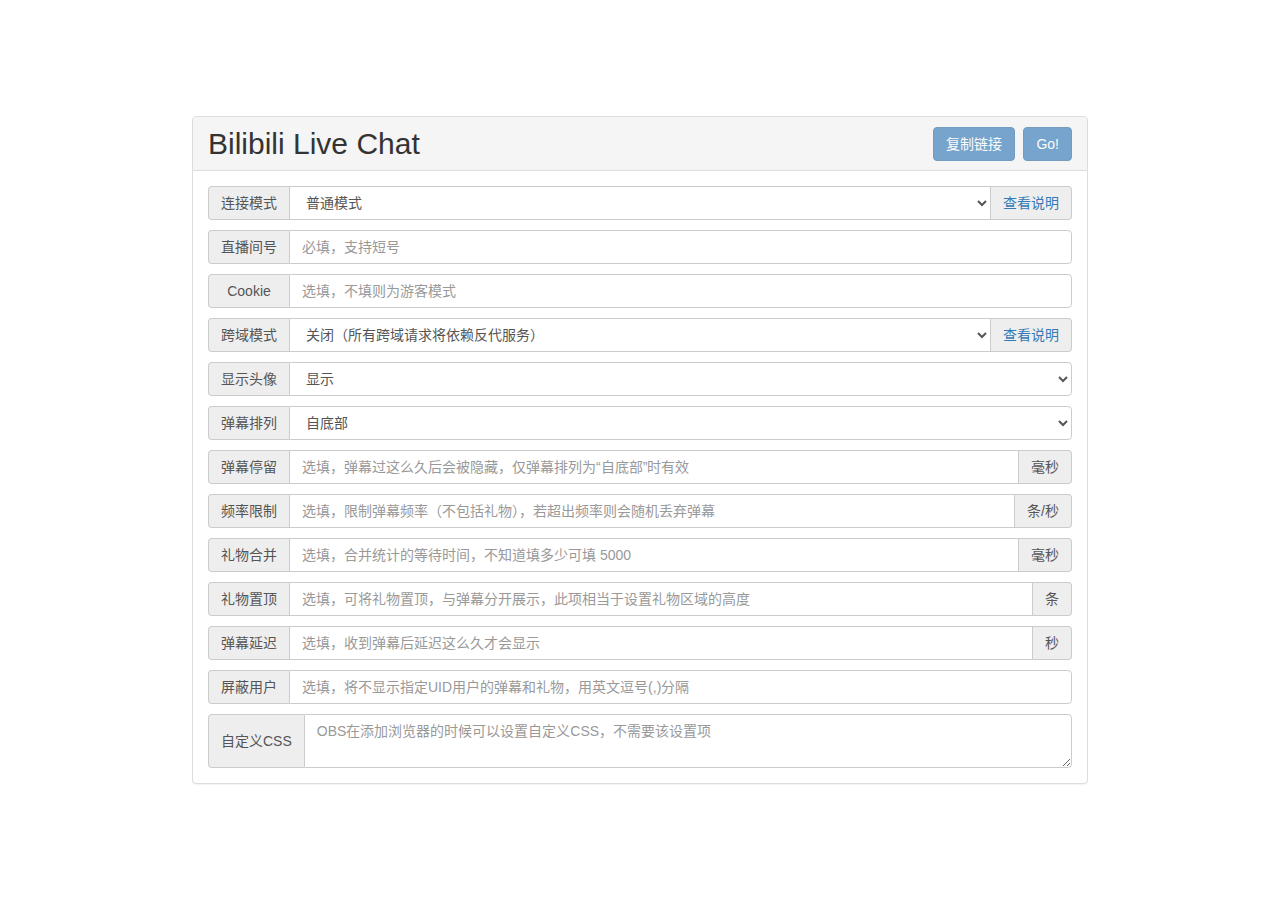
<file: index.html>
<!doctype html><html lang="zh-CN"><head><meta charset="utf-8"/><meta http-equiv="X-UA-Compatible" content="IE=edge"/><meta name="viewport" content="width=device-width,initial-scale=1,maximum-scale=1,minimum-scale=1,user-scalable=no"/><meta name="referrer" content="no-referrer"/><link rel="icon" href="https://www.bilibili.com/favicon.ico" type="image/x-icon" crossorigin="anonymous"/><link rel="shortcut icon" href="https://www.bilibili.com/favicon.ico" type="image/x-icon" crossorigin="anonymous"/><title>Bilibili Live Chat</title><link rel="dns-prefetch" href="https://ghbtns.com/"/><link rel="preconnect" href="https://ghbtns.com/" crossorigin="anonymous"/><link rel="dns-prefetch" href="https://i0.hdslb.com/"/><link rel="dns-prefetch" href="https://i1.hdslb.com/"/><link rel="dns-prefetch" href="https://i2.hdslb.com/"/><link rel="dns-prefetch" href="https://i3.hdslb.com/"/><link rel="dns-prefetch" href="https://blc-proxy.lolicon.app/"/><link rel="dns-prefetch" href="https://api.live.bilibili.com/"/><link rel="dns-prefetch" href="https://live-open.biliapi.com/"/><link href="https://code.bdstatic.com/npm/bootstrap@3.4.1/dist/css/bootstrap.min.css" rel="stylesheet" crossorigin="anonymous"/><script defer="defer" src="js/chunk-common.2e48fa32.js"></script><script defer="defer" src="js/chunk-index-vendors.83bcae1f.js"></script><script defer="defer" src="js/index.f76c8fd2.js"></script><link href="css/index.8065ca14.css" rel="stylesheet"></head><body><noscript><strong>请启用 JavaScript，否则页面无法正常工作。</strong></noscript><div id="app"></div></body></html>
</file>
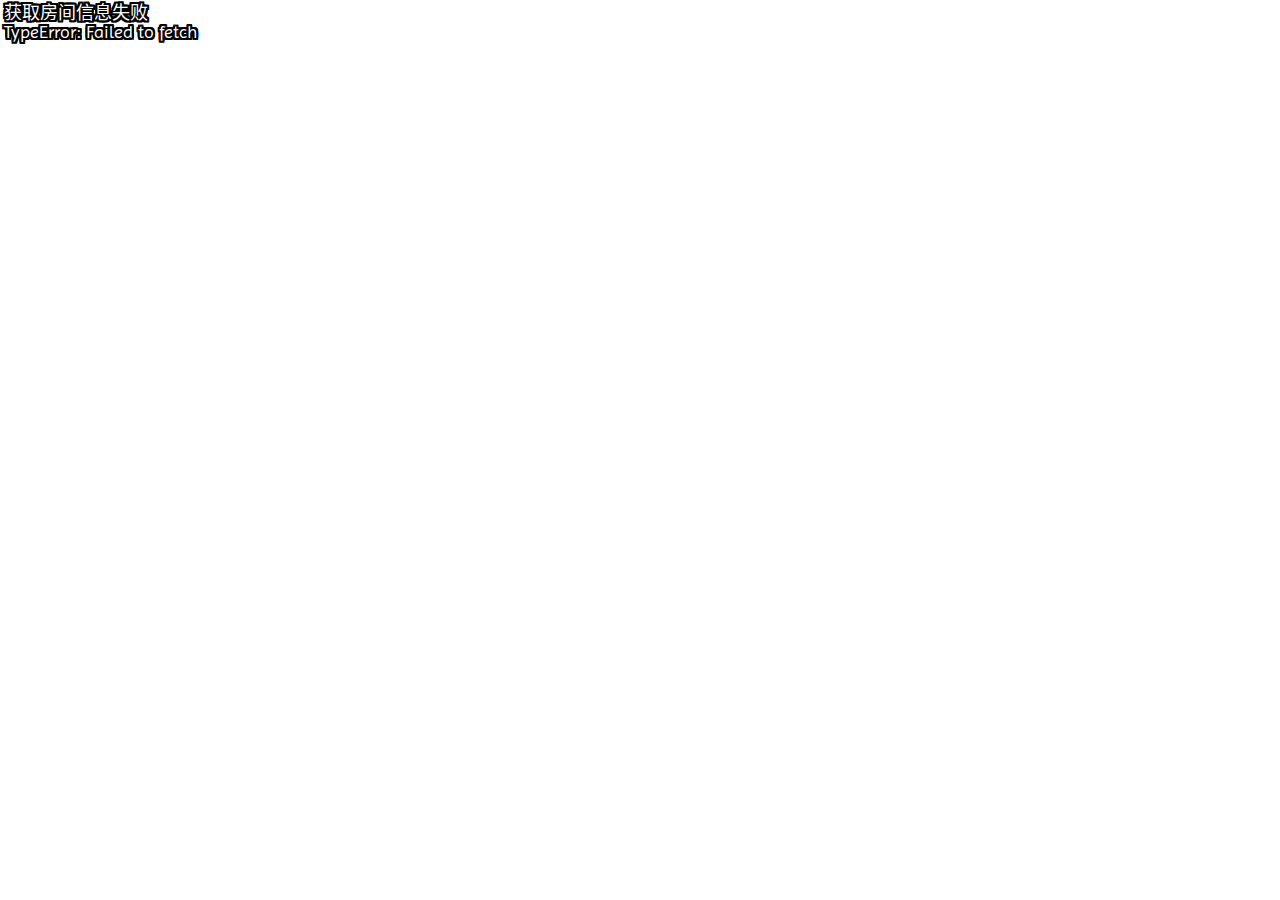
<file: live.html>
<!doctype html><html lang="zh-CN"><head><meta charset="utf-8"/><meta http-equiv="X-UA-Compatible" content="IE=edge"/><meta name="viewport" content="width=device-width,initial-scale=1,maximum-scale=1,minimum-scale=1,user-scalable=no"/><meta name="referrer" content="no-referrer"/><link rel="icon" href="https://www.bilibili.com/favicon.ico" type="image/x-icon" crossorigin="anonymous"/><link rel="shortcut icon" href="https://www.bilibili.com/favicon.ico" type="image/x-icon" crossorigin="anonymous"/><title>Bilibili Live Chat</title><link rel="dns-prefetch" href="https://i0.hdslb.com/"/><link rel="dns-prefetch" href="https://i1.hdslb.com/"/><link rel="dns-prefetch" href="https://i2.hdslb.com/"/><link rel="dns-prefetch" href="https://i3.hdslb.com/"/><link rel="dns-prefetch" href="https://blc-proxy.lolicon.app/"/><link rel="dns-prefetch" href="https://api.live.bilibili.com/"/><link rel="dns-prefetch" href="https://live-open.biliapi.com/"/><link rel="stylesheet" href="https://fonts.loli.net/css?family=Changa One" crossorigin="anonymous"/><link rel="stylesheet" href="https://fonts.loli.net/css?family=Imprima" crossorigin="anonymous"/><script defer="defer" src="js/chunk-common.2e48fa32.js"></script><script defer="defer" src="js/chunk-live-vendors.da7a74f4.js"></script><script defer="defer" src="js/live.da676644.js"></script><link href="css/live.d0a57498.css" rel="stylesheet"></head><body><noscript><strong>请启用 JavaScript，否则页面无法正常工作。</strong></noscript><div id="app"></div></body></html>
</file>
<file: css/index.8065ca14.css>
body,html{width:100%;height:100%}body{display:flex;align-items:center;justify-content:center}#app{margin:16px}@media screen and (min-width:800px){#app{width:70%;min-width:768px;max-width:1024px}}@media screen and (max-width:799px){#app{width:100%}}#panel{margin:0}#panel .btn{float:right;margin-left:8px}.btn{outline:none!important}.form-control{box-shadow:none!important}input[type=checkbox]{vertical-align:middle}label{margin-bottom:0;font-weight:400}.input-group:not(:last-child){margin-bottom:10px}.input-group-addon.front{min-width:81px}a{text-decoration:none!important}.bl-0{border-left:0}
</file>
<file: css/live.d0a57498.css>
@keyframes danmakuIn{0%{transform:translateX(30px);opacity:0}to{transform:translateX(0);opacity:1}}.danmaku-item{padding:4px;display:flex;flex-direction:row;align-items:flex-start;transition:opacity .5s;-webkit-user-select:none;-moz-user-select:none;user-select:none;text-shadow:-2px -2px #000,-2px -1px #000,-2px 0 #000,-2px 1px #000,-2px 2px #000,-1px -2px #000,-1px -1px #000,-1px 0 #000,-1px 1px #000,-1px 2px #000,0 -2px #000,0 -1px #000,0 0 #000,0 1px #000,0 2px #000,1px -2px #000,1px -1px #000,1px 0 #000,1px 1px #000,1px 2px #000,2px -2px #000,2px -1px #000,2px 0 #000,2px 1px #000,2px 2px #000;animation:danmakuIn .5s;opacity:1}.danmaku-item.hidden{opacity:0}.danmaku-author-face{width:24px;height:24px;border-radius:24px;margin-right:6px;display:inline-block;pointer-events:none}.danmaku-content{overflow:initial;align-self:center}.danmaku-author-name{color:#8cd9ff}.danmaku-author-name.with-colon:after{content:"：";margin-left:2px}.danmaku-author-name.anchor{color:#fff248}.danmaku-author-name.owner{color:#ff9800}.danmaku-gift-num,.danmaku-message{color:#fff}.danmaku-gift-name{color:#eb76ff}.danmaku-message{font-family:Imprima,Microsoft YaHei;font-size:18px;line-height:18px}.danmaku-message.info{white-space:pre-wrap}.danmaku-gift-num{font-family:Imprima,Microsoft YaHei;font-size:20px;line-height:20px;font-weight:500}.danmaku-author-name,.danmaku-gift-name{font-family:Changa One,Microsoft YaHei;font-size:20px;line-height:20px;font-weight:500}.danmaku-list{flex-grow:1;width:100%;overflow:hidden;scroll-behavior:smooth}.danmaku-list.hidden{visibility:hidden}.danmaku-list.absolute{position:absolute;top:0;right:0;bottom:0;left:0}.danmaku-list-pinned{position:relative;flex-grow:0;flex-shrink:0;width:100%}.danmaku-list-placeholder{height:100%}#live{display:flex;flex-direction:column}#app,#live,body,html{margin:0;padding:0;height:100%;width:100%;background-color:transparent}
</file>
